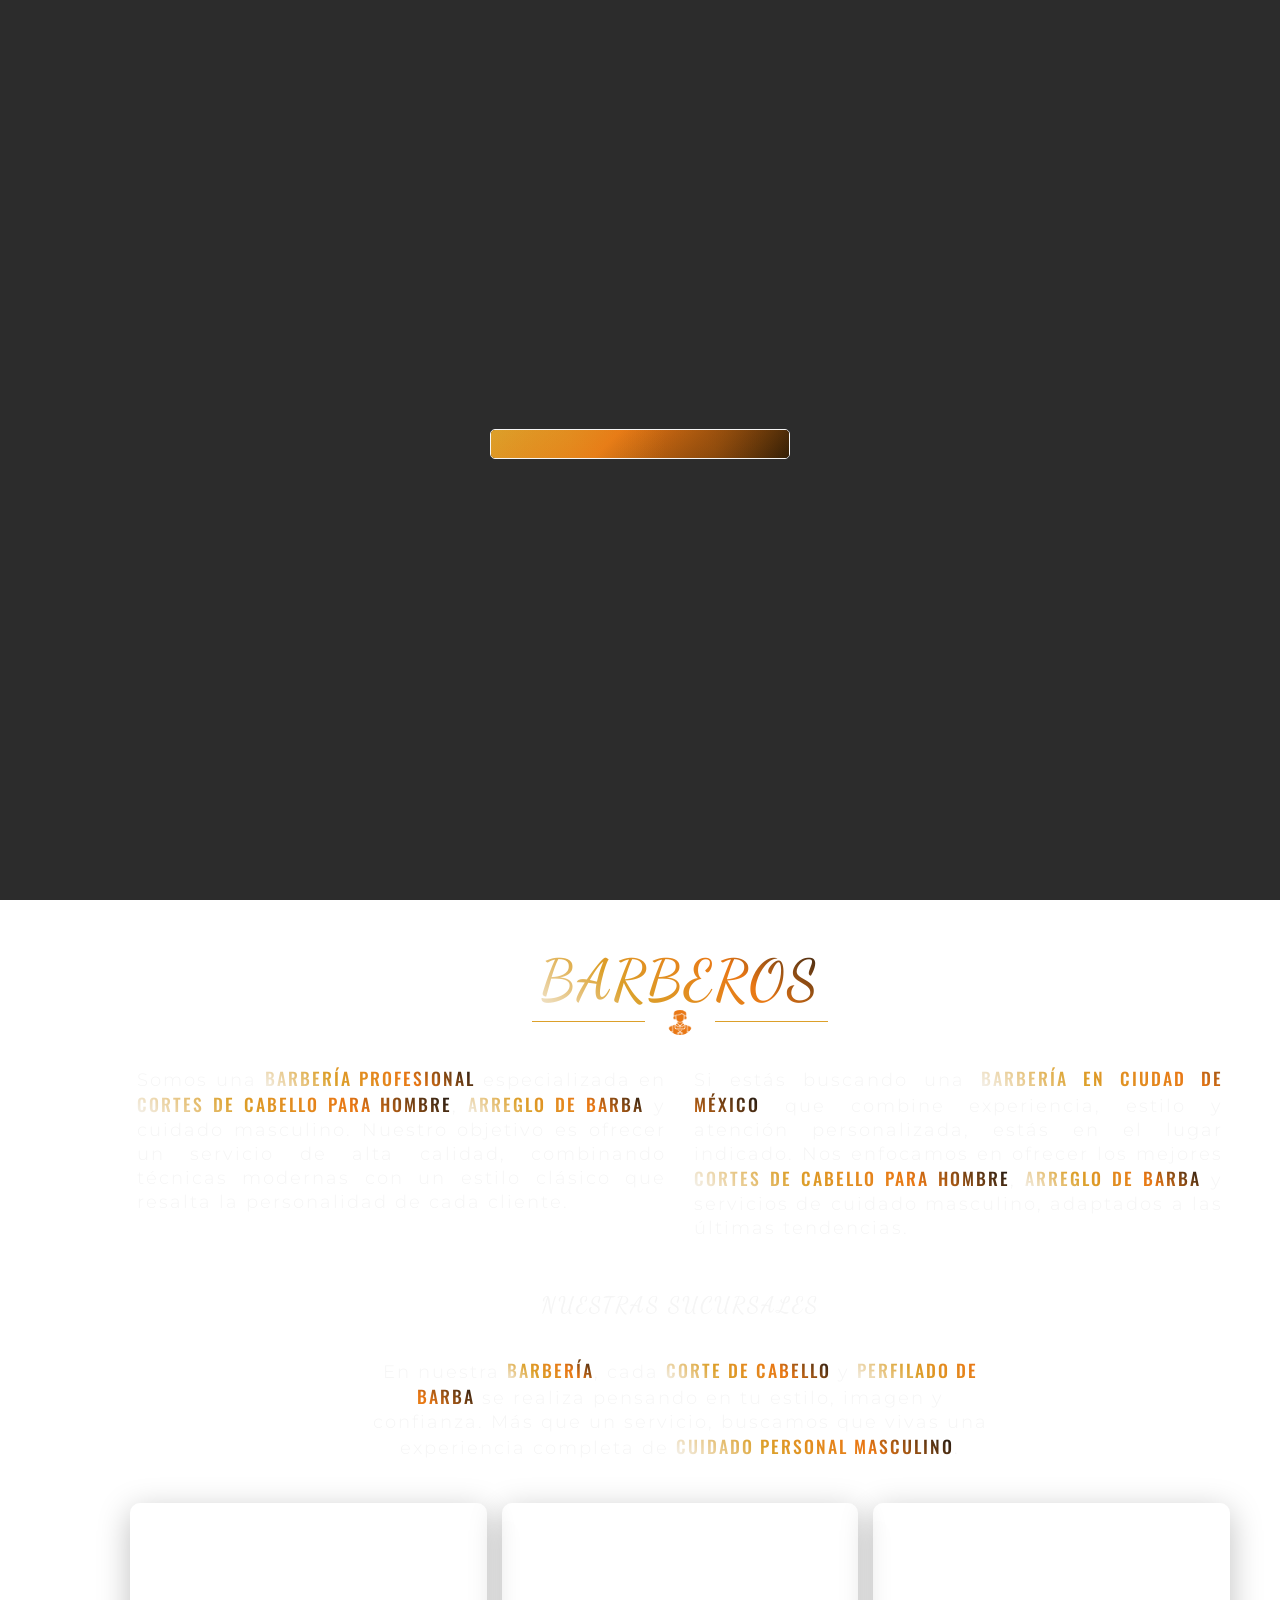
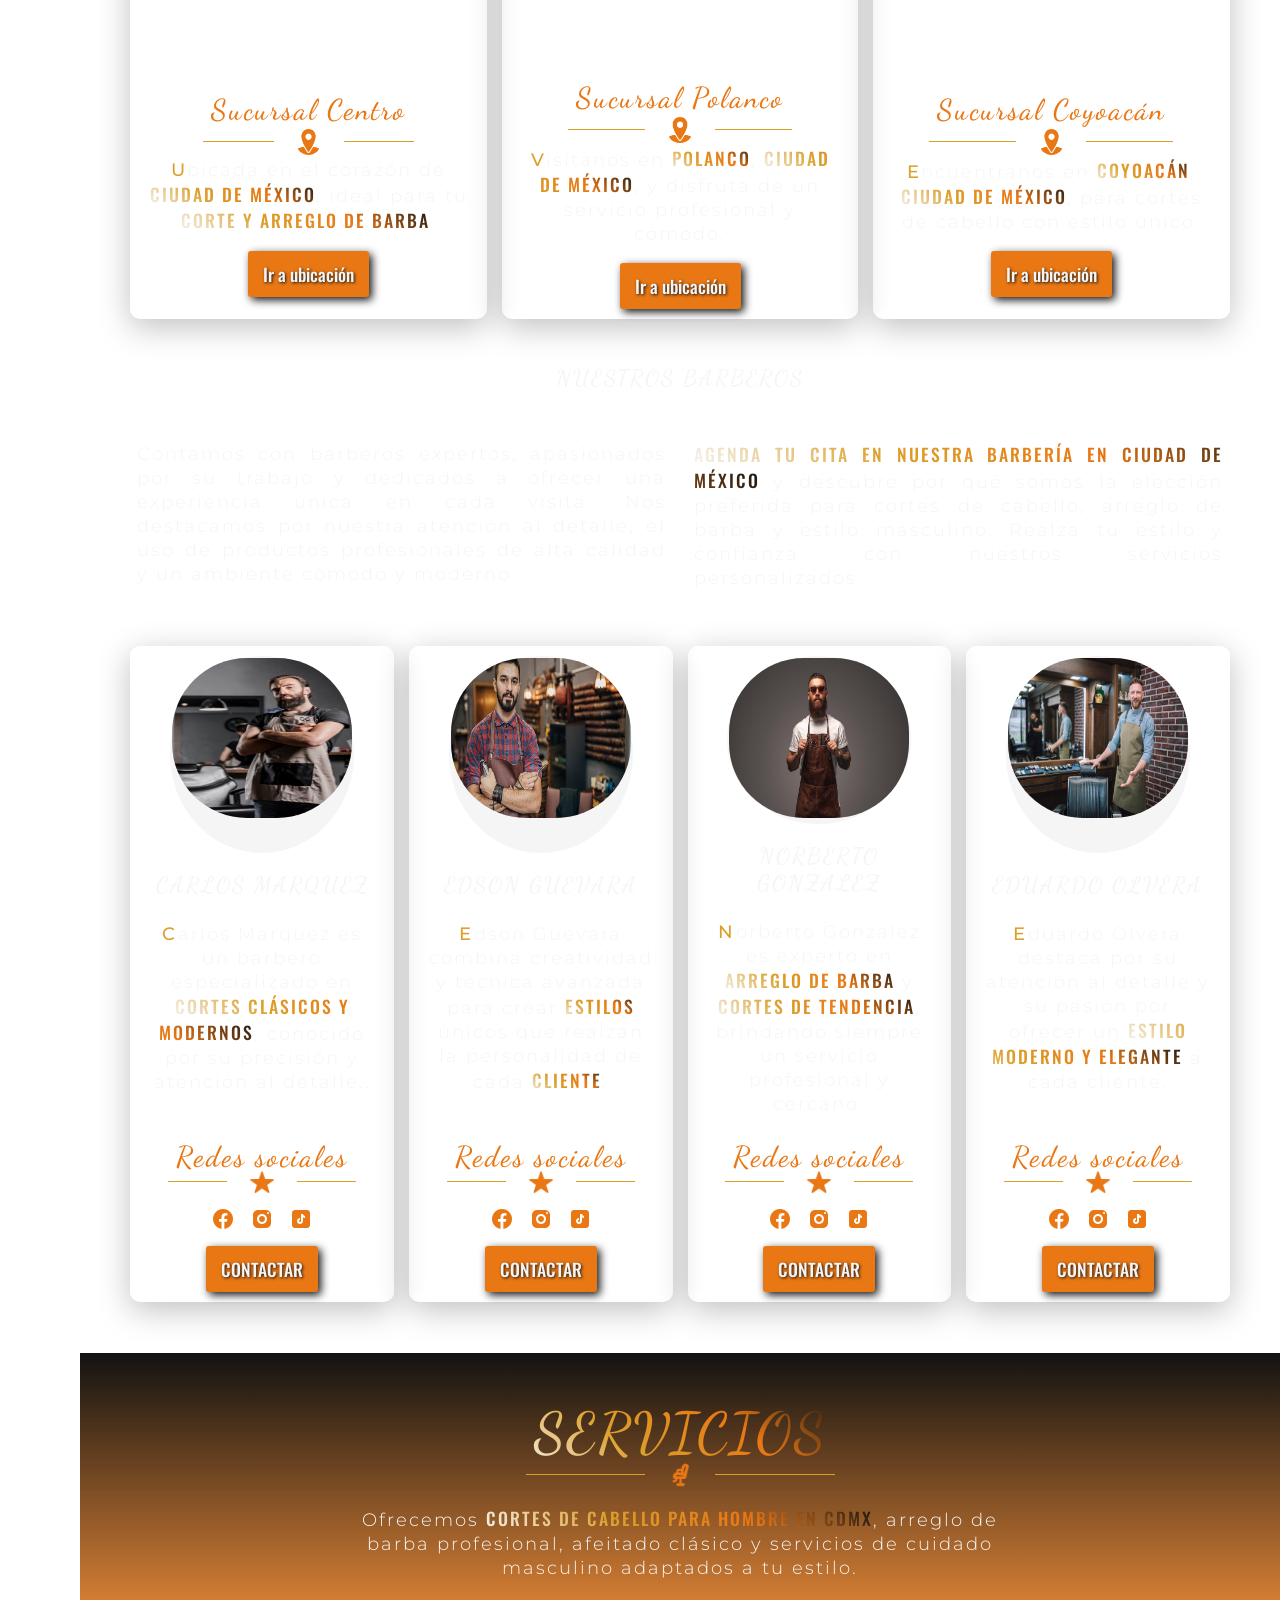
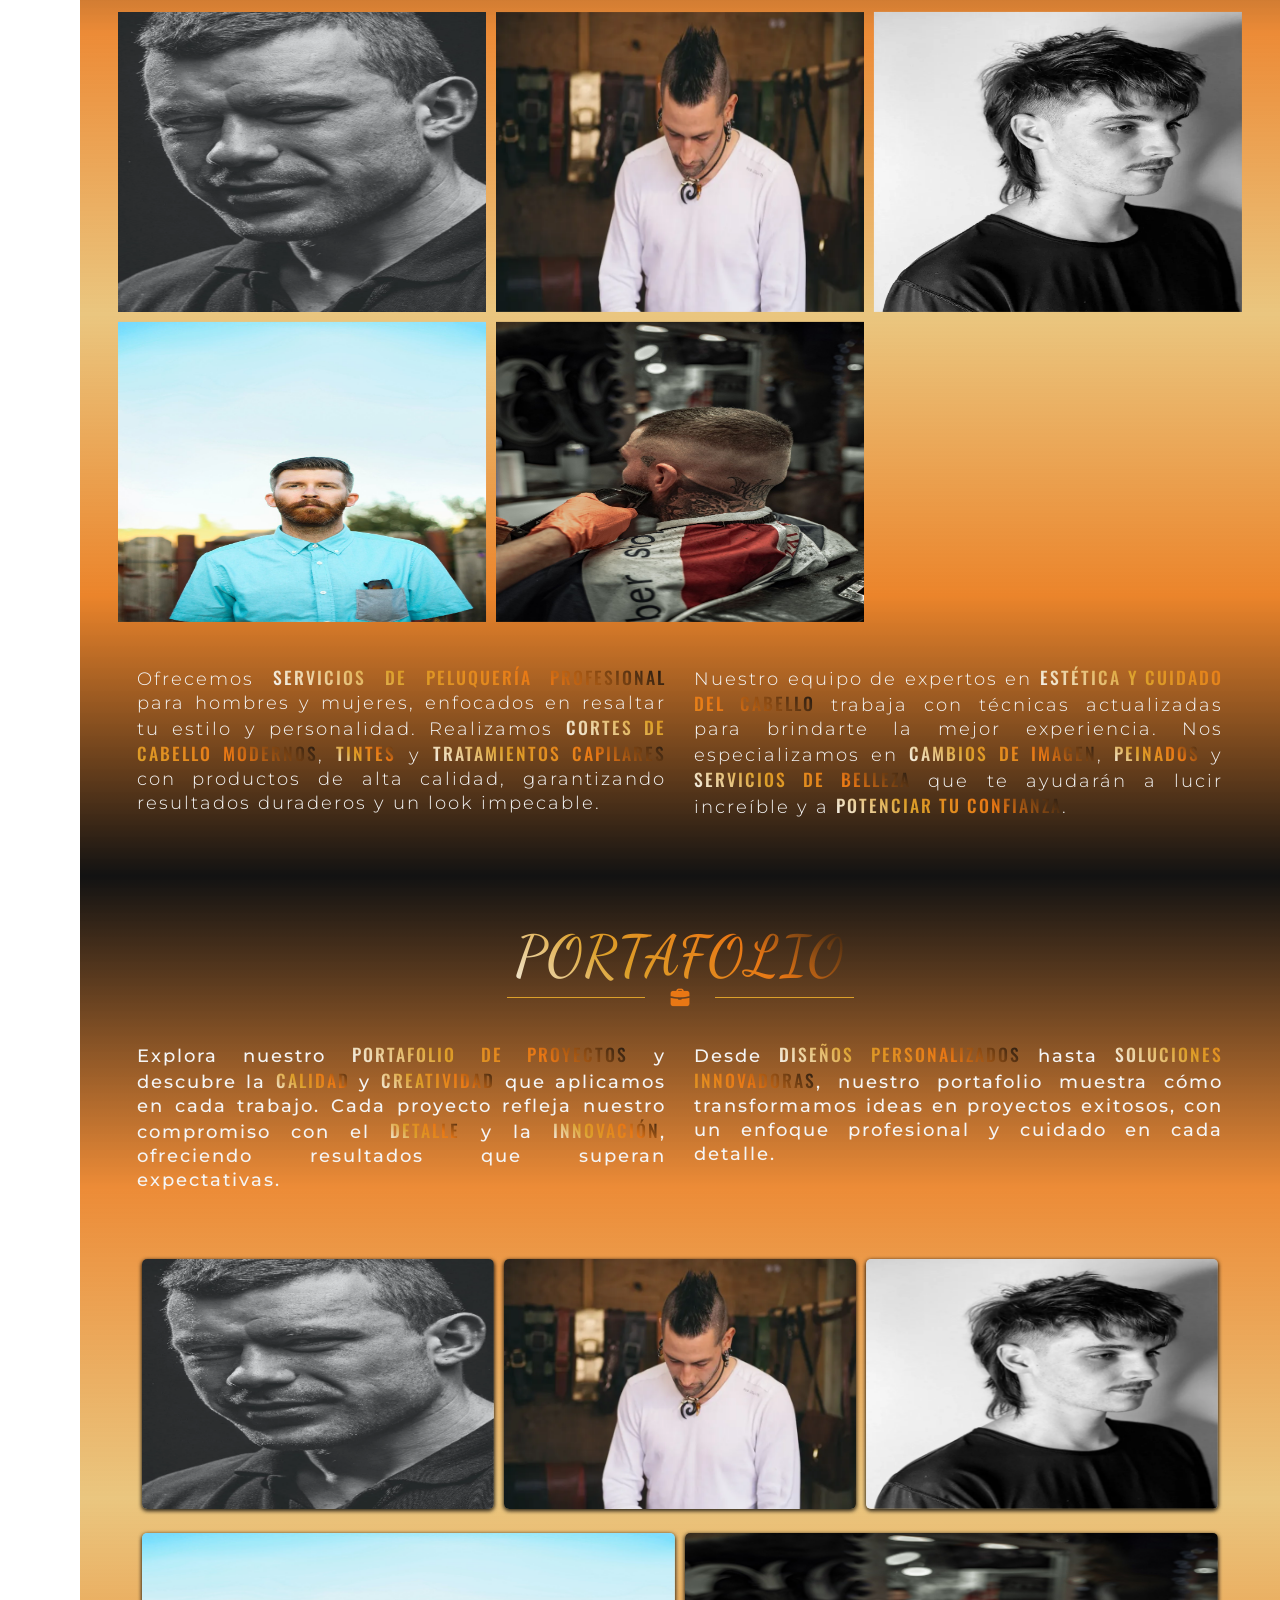
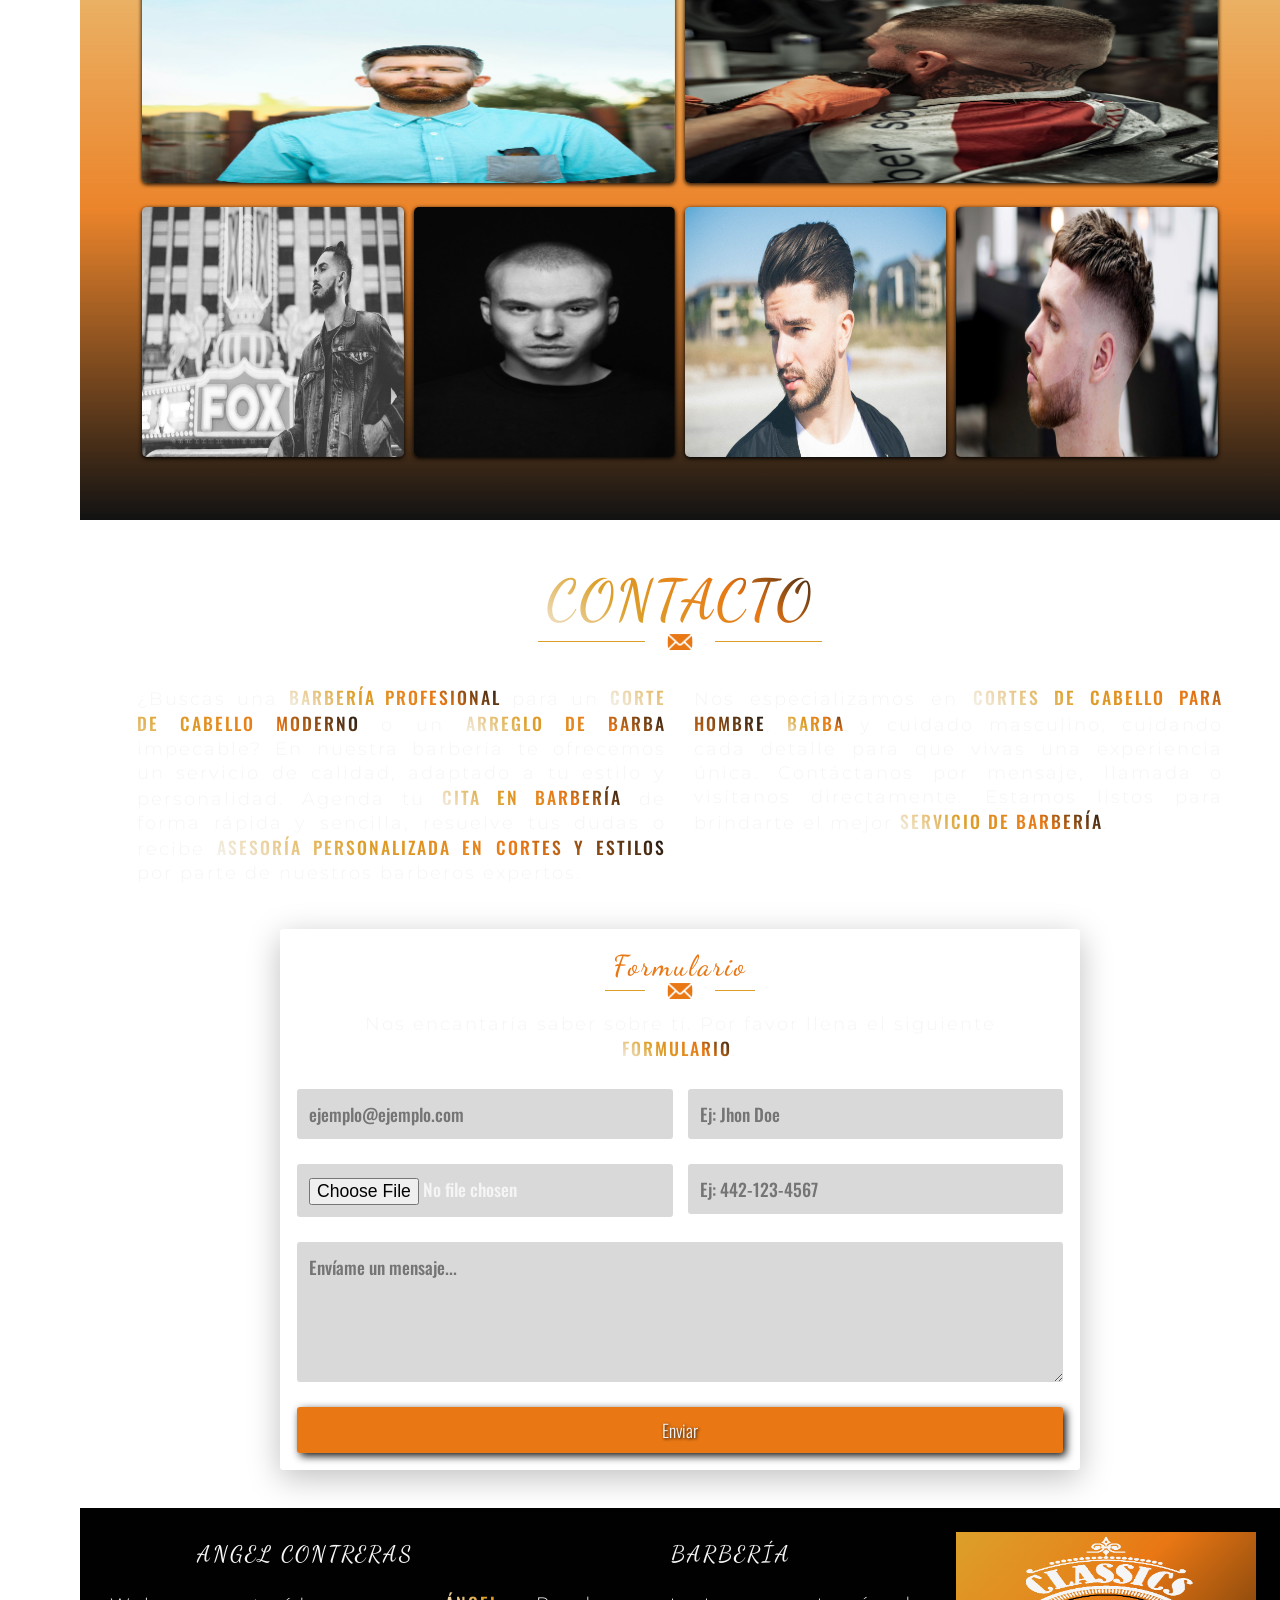
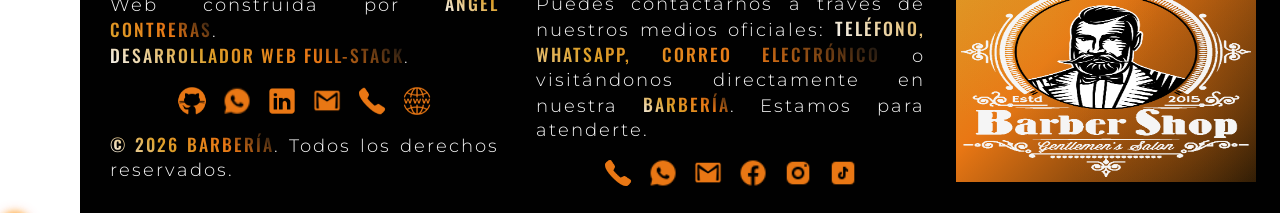
<file: index.html>
<!DOCTYPE html>
<html lang="es">

<head>
    <meta charset="UTF-8">
    <meta name="viewport" content="width=device-width, initial-scale=1.0">
    <meta name="description"
        content="Barbería en Ciudad de México especializada en cortes de cabello para hombre, arreglo de barba y estilo masculino. Agenda tu cita hoy.">

    <!-- Título de la página -->
    <title>Barbería en Ciudad de México | Cortes de cabello y arreglo de barba</title>

    <!-- LOGOTIPO WEB-->
    <link rel="shortcut icon" href="./img/iconos/logotipo/logotipo-negro.png" type="image/png">

    <!-- ESTILOS -->
    <!-- LIBRERÍAS -->
    <link rel="stylesheet" href="./librerias/cursores/cursores.css">
    <!-- Cards -->
    <link rel="stylesheet" href="./librerias/cards/cards.css">
    <!-- Cursores -->
    <link rel="stylesheet" href="./librerias/cursores/cursores.css">
    <!-- Nav -->
    <link rel="stylesheet" href="./librerias/nav/navs.css">
    <!-- Flex Grid Position Display -->
    <link rel="stylesheet" href="./librerias/flex-grid-position-display/display.css">
    <link rel="stylesheet" href="./librerias/flex-grid-position-display/flex-box.css">
    <link rel="stylesheet" href=".//librerias/flex-grid-position-display/grid.css">
    <link rel="stylesheet" href=".//librerias/flex-grid-position-display/position.css">

    <!-- Generales -->
    <link rel="stylesheet" href="./style/generales/animaciones.css">
    <link rel="stylesheet" href="./style/generales/fonts.css">
    <link rel="stylesheet" href="./style/generales/reciclados.css">
    <link rel="stylesheet" href="./style/generales/responsive.css">
    <link rel="stylesheet" href="./style/generales/universal.css">

    <!-- Secciones -->
    <link rel="stylesheet" href="./style/secciones/0-load.css">
    <link rel="stylesheet" href="./style/secciones/01-inicio.css">
    <link rel="stylesheet" href="./style/secciones/02-sobre-nosotros.css">
    <link rel="stylesheet" href="./style/secciones/03-servicios.css">
    <link rel="stylesheet" href="./style/secciones/04-portafolio.css">
    <link rel="stylesheet" href="./style/secciones/05-contacto.css">
</head>

<body>
    <!------------------------------------------------------------------------------------------------------------------------------------>
    <!-- LOAD -->
    <section id="load"
        class="position-fixed display-flex align-items-center justify-content-center flex-direction-column">
        <p class="display-flex align-items-center justify-content-center">
            <span class="letra-load display-inline-block">C</span>
            <span class="letra-load display-inline-block">a</span>
            <span class="letra-load display-inline-block">r</span>
            <span class="letra-load display-inline-block">c</span>
            <span class="letra-load display-inline-block">a</span>
            <span class="letra-load display-inline-block">r</span>
            <span class="letra-load display-inline-block">g</span>
            <span class="letra-load display-inline-block">a</span>
            <span class="letra-load display-inline-block">n</span>
            <span class="letra-load display-inline-block">d</span>
            <span class="letra-load display-inline-block">o</span>
        </p>

        <span class="carga display-inline-block"></span>

        <div>
            <span class="letra-load display-inline-block">.</span>
            <span class="letra-load display-inline-block">.</span>
            <span class="letra-load display-inline-block">.</span>
            <span class="letra-load display-inline-block">.</span>
            <span class="letra-load display-inline-block">.</span>
            <span class="letra-load display-inline-block">.</span>
            <span class="letra-load display-inline-block">.</span>
            <span class="letra-load display-inline-block">.</span>
            <span class="letra-load display-inline-block">.</span>
            <span class="letra-load display-inline-block">.</span>
            <span class="letra-load display-inline-block">.</span>
        </div>
    </section>
    <!-- LOAD -->
    <!------------------------------------------------------------------------------------------------------------------------------------>

    <!------------------------------------------------------------------------------------------------------------------------------------>
    <!-- SECCIÓN HEADER (CABECERA) -->
    <header id="inicio" class="contenedor-secciones-nav-logotipo-1 contenedor-de-secciones display-flex">
        <!-- Botón del menú desplegable -->
        <button id="boton-menu-desplegable-nav-logotipo-1"
            class="boton-2 position-fixed display-none align-items-center justify-content-center">
            &#9776;
        </button>
        <!-- Botón del menú desplegable -->

        <!-- Navegación de secciones -->
        <nav class="nav-izquierdo-logotipo-1">
            <!-- Logotipo -->
            <div class="logotipo logotipo-nav-logotipo-1  imagen-burbuja">
                <img src="./img/iconos/logotipo/logotipo-blanco.png" alt="Logotipo">
            </div>
            <!-- Logotipo -->

            <!-- Lista de navegación-->
            <ul class="ul-navegador-de-secciones-logotipo-1">
                <li class="lista-links-nav-logotipo-1 seccion-actual">
                    <a class="link-nav-logotipo-1 position-relative" title="Sección principal" href="#inicio">
                        INICIO
                    </a>
                </li>

                <li class="lista-links-nav-logotipo-1">
                    <a class="link-nav-logotipo-1 position-relative" title="Descripción de nosotros"
                        href="#sobre-nosotros">
                        SOBRE NOSOTROS
                    </a>
                </li>

                <li class="lista-links-nav-logotipo-1">
                    <a class="link-nav-logotipo-1 position-relative" title="Servicios que ofrecemos (catálogo)"
                        href="#servicios">
                        SERVICIOS
                    </a>
                </li>

                <li class="lista-links-nav-logotipo-1">
                    <a class="link-nav-logotipo-1 position-relative" title="Nuestro trabajo" href="#portafolio">
                        PORTAFOLIO
                    </a>
                </li>

                <li class="lista-links-nav-logotipo-1">
                    <a rel="noopener noreferrer" class="link-nav-logotipo-1 tienda"
                        title="Grandes ofertas de productos para ustedes" target="_blank">
                        TIENDA
                    </a>
                </li>

                <li class="lista-links-nav-logotipo-1">
                    <a class="link-nav-logotipo-1 position-relative" title="Contáctanos" href="#contacto">
                        CONTACTO
                    </a>
                </li>
            </ul>
            <!-- Lista de navegación-->

            <!-- Lista de redes sociales -->
            <ul class="ul-navegador-de-redes-sociales-nav-logotipo-1">
                <li class="li-navegador-de-redes-sociales-nav-logotipo-1">
                    <a rel="noopener noreferrer" target="_blank" class="red-social" title="Visítanos en Facebook">
                        <img src="./img/iconos/redes-sociales/facebook.png" alt="Facebook">
                    </a>
                </li>
                <li class="li-navegador-de-redes-sociales-nav-logotipo-1">
                    <a rel="noopener noreferrer" target="_blank" class="red-social" title="Visítanos en Instagram">
                        <img src="./img/iconos/redes-sociales/instagram.png" alt="Instagram">
                    </a>
                </li>
                <li class="li-navegador-de-redes-sociales-nav-logotipo-1">
                    <a rel="noopener noreferrer" target="_blank" class="red-social" title="Visítanos en TikTok">
                        <img src="./img/iconos/redes-sociales/tiktok.png" alt="TikTok">
                    </a>
                </li>
            </ul>
            <!-- Lista de redes sociales -->
        </nav>
        <!-- Navegación de secciones -->

        <!-- Sección de la cabecera de la web (inicio) -->
        <section class="seccion-contenedora-principal display-grid grid-columns-minmax-250px-1fr position-relative">
            <!-- Título, logotipo y botones de WhatsApp -->
            <article class="flex-1 display-flex flex-direction-column align-items-center">
                <!-- Logotipo y título -->
                <div class="" class="flex-1 ">
                    <img src="./img/iconos/logotipo/logotipo-blanco.png" alt="Logotipo">
                </div>

                <h1 class="flex-1 display-flex align-items-center justify-content-center">
                    Barbería en CDMX – Cortes de cabello y arreglo de barba profesional
                </h1>
                <!-- Logotipo y título -->

                <!-- Promociones -->
                <h3 class="flex-1 display-flex align-items-center justify-content-center">
                    PROMOCIONES
                    <span></span>
                </h3>

                <ul id="contenedor-promociones"
                    class="flex-1 display-flex justify-content-space-evenly align-items-center">
                    <!-- Contenido de las promociones -->
                </ul>

                <div class="flex-1 contenedor-button-header display-flex align-items-center justify-content-center">
                    <button class="boton-1 position-relative">
                        Reservar cita
                    </button>
                </div>
                <!-- Promociones -->
            </article>
            <!-- Título, logotipo y botones de WhatsApp -->

            <!-- Fotografía del dueño de la barbería -->
            <div class="position-relative imgen-burbuja">
                <img class="imagen-burbuja" src="./img/secciones/inicio/barbero.png" alt="Fotografía del barbero">
            </div>
            <!-- Fotografía del dueño de la barbería -->
        </section>
        <!-- Sección de la cabecera de la web (inicio) -->
    </header>
    <!-- SECCIÓN HEADER (CABECERA) -->
    <!------------------------------------------------------------------------------------------------------------------------------------>

    <!------------------------------------------------------------------------------------------------------------------------------------>
    <!-- SECCIÓN SOBRE NUESTRA DESCRIPCIÓN (Sobre nosotros) -->
    <section id="sobre-nosotros" class="contenedor-secciones-nav-logotipo-1 contenedor-de-secciones">

        <section class="seccion-contenedora-principal display-flex flex-direction-column align-items-center">
            <!-- Encabezado principal de la sección -->
            <h2>
                BARBEROS
                <span></span>
            </h2>
            <div class="contenedor-texto-seccion-principal">
                <p>
                    Somos una <strong>barbería profesional</strong> especializada en <strong>cortes de cabello para
                        hombre</strong>,
                    <strong>arreglo de barba</strong> y cuidado masculino. Nuestro objetivo es ofrecer un servicio de
                    alta
                    calidad,
                    combinando técnicas modernas con un estilo clásico que resalta la personalidad de cada cliente.
                </p>
                <p>
                    Si estás buscando una <strong>barbería en Ciudad de México</strong> que combine experiencia, estilo
                    y
                    atención
                    personalizada, estás en el lugar indicado. Nos enfocamos en ofrecer los mejores <strong>cortes de
                        cabello para hombre</strong>,
                    <strong>arreglo de barba</strong> y servicios de cuidado masculino, adaptados a las últimas
                    tendencias.
                </p>
            </div>
            <!-- Encabezado principal de la sección -->

            <!-- Locales -->
            <h4>
                NUESTRAS SUCURSALES
            </h4>

            <p>
                En nuestra <strong>barbería</strong>, cada <strong>corte de cabello</strong> y <strong>perfilado de
                    barba</strong>
                se realiza pensando en tu estilo, imagen y confianza. Más que un servicio, buscamos que vivas una
                experiencia
                completa de <strong>cuidado personal masculino</strong>.
            </p>

            <article id="cards-sucursales" class="display-grid grid-columns-minmax-250px-1fr">
                <!-- locales cards -->
                <!-- locales cards -->
            </article>
            <!-- Locales -->

            <!-- Cards de los barberos -->
            <h4>
                NUESTROS BARBEROS
            </h4>

            <div class="contenedor-texto-seccion-principal">
                <p>
                    Contamos con barberos expertos, apasionados por su trabajo y dedicados a ofrecer una experiencia
                    única en cada visita. Nos destacamos por nuestra atención al detalle, el uso de productos
                    profesionales de alta calidad y un ambiente cómodo y moderno.
                </p>

                <p>
                    <strong>Agenda tu cita en nuestra barbería en Ciudad de México</strong> y descubre por qué somos la
                    elección preferida para cortes de cabello, arreglo de barba y estilo masculino. Realza tu estilo y
                    confianza con nuestros servicios personalizados.
                </p>
            </div>

            <article id="cards-barberos" class="display-grid grid-columns-minmax-250px-1fr">
            </article>
            <!-- Cards de los barberos -->
        </section>
    </section>
    <!-- SECCIÓN SOBRE NUESTRA DESCRIPCIÓN (Sobre nosotros) -->
    <!------------------------------------------------------------------------------------------------------------------------------------>

    <!------------------------------------------------------------------------------------------------------------------------------------>
    <!-- SECCIÓN PRINCIPAL MAIN SOBRE SERVICIOS OFRECIDOS -->
    <main id="servicios" class="contenedor-secciones-nav-logotipo-1 contenedor-de-secciones">
        <section class="seccion-contenedora-principal display-flex flex-direction-column align-items-center">
            <!-- Encabezado principal de la sección -->
            <h2>
                SERVICIOS
                <span></span>
            </h2>
            <p>
                Ofrecemos <strong>cortes de cabello para hombre en CDMX</strong>,
                arreglo de barba profesional, afeitado clásico y
                servicios de cuidado masculino adaptados a tu estilo.
            </p>
            <!-- Encabezado principal de la sección -->

            <!-- Imágenes de los servicios -->
            <article id="cont-card-1" class="display-grid grid-columns-minmax-250px-1fr">
            </article>
            <!-- Imágenes de los servicios -->

            <div class="contenedor-texto-seccion-principal">
                <p>
                    Ofrecemos <strong>servicios de peluquería profesional</strong> para hombres y mujeres, enfocados en
                    resaltar tu estilo y personalidad. Realizamos <strong>cortes de cabello modernos</strong>,
                    <strong>tintes</strong> y <strong>tratamientos capilares</strong> con productos de alta calidad,
                    garantizando resultados duraderos y un look impecable.
                </p>
                <p>
                    Nuestro equipo de expertos en <strong>estética y cuidado del cabello</strong> trabaja con técnicas
                    actualizadas para brindarte la mejor experiencia. Nos especializamos en <strong>cambios de
                        imagen</strong>, <strong>peinados</strong> y <strong>servicios de belleza</strong> que te
                    ayudarán a lucir increíble y a <strong>potenciar tu confianza</strong>.
                </p>
            </div>
    </main>
    <!-- SECCIÓN PRINCIPAL MAIN SOBRE SERVICIOS OFRECIDOS -->
    <!------------------------------------------------------------------------------------------------------------------------------------>

    <!------------------------------------------------------------------------------------------------------------------------------------>
    <!-- SECCIÓN DEL PORTAFOLIO WEB DE LA BARBERÍA (PROYECTOS) -->
    <section id="portafolio" class="contenedor-secciones-nav-logotipo-1 contenedor-de-secciones">
        <section class="seccion-contenedora-principal display-flex flex-direction-column align-items-center">
            <!-- Encabezado principal de la sección -->
            <h2>
                PORTAFOLIO
                <span></span>
            </h2>

            <div class="contenedor-texto-seccion-principal">
                <p>
                    Explora nuestro <strong>portafolio de proyectos</strong> y descubre la <strong>calidad</strong> y
                    <strong>creatividad</strong> que aplicamos en cada trabajo. Cada proyecto refleja nuestro compromiso
                    con
                    el <strong>detalle</strong> y la <strong>innovación</strong>, ofreciendo resultados que superan
                    expectativas.
                </p>
                <p>
                    Desde <strong>diseños personalizados</strong> hasta <strong>soluciones innovadoras</strong>, nuestro
                    portafolio muestra cómo transformamos ideas en proyectos exitosos, con un enfoque profesional y
                    cuidado
                    en cada detalle.
                </p>
            </div>
            <!-- Encabezado principal de la sección -->

            <!-- Imágenes del portafolio -->
            <article class="articulo-de-proyectos position-relative">
            </article>
            <!-- Imágenes de los servicios -->
        </section>

        <!-- Visualización del proyecto -->
        <article id="visualizacion-del-proyecto"
            class="vidrio position-fixed display-flex align-items-center justify-content-center flex-direction-column">
            <h3>
            </h3>

            <div class="display-flex justify-content-center align-items-center">
                <video src="" controls type="video/mp4"></video>
            </div>

            <button class="position-absolute display-flex justify-content-center align-items-center">
                X
            </button>
        </article>
        <!-- Visualización del proyecto -->
    </section>
    <!-- SECCIÓN DEL PORTAFOLIO WEB DE LA BARBERÍA (PROYECTOS) -->
    <!------------------------------------------------------------------------------------------------------------------------------------>

    <!------------------------------------------------------------------------------------------------------------------------------------>
    <!-- SECCIÓN DE CONTACTOS -->
    <footer id="contacto" class="contenedor-secciones-nav-logotipo-1 contenedor-de-secciones">
        <section class="seccion-contenedora-principal display-flex flex-direction-column align-items-center">
            <!-- Encabezado principal de la sección -->
            <h2>
                CONTACTO
                <span></span>
            </h2>
            <div class="contenedor-texto-seccion-principal">
                <p>
                    ¿Buscas una <strong>barbería profesional</strong> para un <strong>corte de cabello moderno</strong>
                    o un
                    <strong>arreglo de barba</strong> impecable? En nuestra barbería te ofrecemos un servicio de
                    calidad,
                    adaptado a tu estilo y personalidad.
                    Agenda tu <strong>cita en barbería</strong> de forma rápida y sencilla, resuelve tus dudas o recibe
                    <strong>asesoría personalizada en cortes y estilos</strong> por parte de nuestros barberos expertos.
                </p>
                <p>
                    Nos especializamos en <strong>cortes de cabello para hombre</strong>, <strong>barba</strong> y
                    cuidado
                    masculino, cuidando cada detalle para que vivas una experiencia única.
                    Contáctanos por mensaje, llamada o visítanos directamente. Estamos listos para brindarte el mejor
                    <strong>servicio de barbería</strong>.
                </p>
            </div>
            <!-- Encabezado principal de la sección -->

            <!-- Formulario -->
            <form class="vidrio display-flex flex-direction-column align-items-center" name="contacto" method="POST"
                netlify>
                <h3>
                    Formulario
                    <span></span>
                </h3>

                <p>
                    Nos encantaría saber sobre tí. Por favor llena el siguiente <b>Formulario</b>.
                </p>

                <div class="contenedor-input-texto display-flex flex-wrap-wrap">
                    <label data-text="¡Correo!" class="position-relative display-inline-block flex-1" for="email">
                        <input required placeholder="ejemplo@ejemplo.com" type="email" name="email" id="email">
                    </label>

                    <label data-text="¡Nombre Completo!" class="position-relative display-inline-block flex-1"
                        for="nombre">
                        <input minlength="5" required placeholder="Ej: Jhon Doe" type="text" name="nombre" id="nombre">
                    </label>
                </div>

                <div class="display-flex flex-wrap-wrap">
                    <label data-text="¡Envía un archivo!" class="position-relative display-inline-block flex-1"
                        for="archivo">
                        <input accept=".pdf, .jpg, .jpeg, .png" type="file" name="archivo" id="archivo">
                    </label>

                    <label data-text="Número celular:" class="position-relative display-inline-block flex-1" for="">
                        <input pattern="[0-9\s\-]{10,15}" placeholder="Ej: 442-123-4567" type="tel" name="" id="">
                    </label>
                </div>

                <label data-text="¡Envía un mensaje!" for="mensaje" class="contenedor-text-area position-relative">
                    <textarea minlength="10" required placeholder="Envíame un mensaje..." name="mensaje"
                        id="mensaje"></textarea>
                </label>

                <div>
                    <input class="position-relative boton-1" type="submit" value="Enviar">
                </div>
            </form>
            <!-- Formulario -->
        </section>

        <!-- Datos de contacto -->
        <article class="datos-de-contacto display-flex flex-wrap-wrap justify-content-center">
            <!-- Contacto del creador -->
            <div class="display-flex align-items-center flex-direction-column justify-content-center">
                <h4>
                    ANGEL CONTRERAS
                </h4>
                <p>
                    Web construída por <strong>Ángel Contreras</strong>.<br>
                    <strong>Desarrollador Web Full-Stack</strong>.
                </p>
                <ul class="lista-contacto flex-0 display-flex justify-content-center align-items-center">
                    <li class="contacto">
                        <a rel="noopener noreferrer" target="_blank" title="Visítame en GitHub" class="red-social"
                            href="https://github.com/Angel21-lgtm">
                            <img src="./img/iconos/redes-sociales/github.png" alt="GitHub">
                        </a>
                    </li>

                    <li class="contacto">
                        <a rel="noopener noreferrer" target="_blank" title="Envíame un mensaje por WhatsApp"
                            class="red-social" href="https://wa.me/5215544017796">
                            <img src="./img/iconos/redes-sociales/whatsapp.png" alt="WhatsApp">
                        </a>
                    </li>

                    <li class="contacto">
                        <a rel="noopener noreferrer" target="_blank" title="Visítame en LinkedIn" class="red-social"
                            href="https://www.linkedin.com/in/miguel-%C3%A1ngel-contreras-osorio-1060a6225">
                            <img src="./img/iconos/redes-sociales/linkedin.png" alt="LinkedIn">
                        </a>
                    </li>

                    <li class="contacto">
                        <a rel="noopener noreferrer" target="_blank" title="Envíame un correo" class="red-social"
                            href="mailto:mc603452@gmail.com">
                            <img src="./img/iconos/redes-sociales/gmail.png" alt="Gmail">
                        </a>
                    </li>

                    <li class="contacto">
                        <a rel="noopener noreferrer" target="_blank" title="Llamar a mi teléfono de contacto"
                            class="red-social" href="tel:5544017796">
                            <img src="./img/iconos/redes-sociales/telefono.png" alt="Teléfono">
                        </a>
                    </li>

                    <li class="contacto">
                        <a rel="noopener noreferrer" target="_blank" title="Vísitame en mi sitio web"
                            class="red-social">
                            <img src="./img/iconos/redes-sociales/web.png" alt="Sitio web">
                        </a>
                    </li>
                </ul>

                <p>
                    <b>© 2026 Barbería</b>. Todos los derechos reservados.
                </p>
            </div>
            <!-- Contacto del creador -->

            <!-- Contacto del negocio -->
            <div class="display-flex align-items-center flex-direction-column justify-content-center">
                <h4>
                    BARBERÍA
                </h4>

                <p>
                    Puedes contactarnos a través de nuestros medios oficiales: <b>teléfono, WhatsApp, correo
                        electrónico</b> o
                    visitándonos directamente en nuestra <strong>barbería</strong>. Estamos para atenderte.
                </p>

                <ul class="lista-contacto flex-0 display-flex justify-content-center align-items-center">
                    <li class="contacto">
                        <a class="red-social" target="_blank" rel="noopener noreferrer"
                            title="Llamar a nuestro teléfono de contacto">
                            <img src="./img/iconos/redes-sociales/telefono.png" alt="Teléfono">
                        </a>
                    </li>

                    <li class="contacto">
                        <a rel="noopener noreferrer" target="_blank" title="Envíanos un mensaje por WhatsApp"
                            class="red-social">
                            <img src="./img/iconos/redes-sociales/whatsapp.png" alt="WhatsApp">
                        </a>
                    </li>

                    <li class="contacto">
                        <a rel="noopener noreferrer" target="_blank" title="Envíanos un correo" class="red-social">
                            <img src="./img/iconos/redes-sociales/gmail.png" alt="Gmail">
                        </a>
                    </li>

                    <li class="contacto">
                        <a rel="noopener noreferrer" target="_blank" title="Vísitanos en Facebook" class="red-social">
                            <img src="./img/iconos/redes-sociales/facebook.png" alt="Facebook">
                        </a>
                    </li>

                    <li class="contacto">
                        <a rel="noopener noreferrer" target="_blank" title="Vísitanos en Instagram" class="red-social">
                            <img src="./img/iconos/redes-sociales/instagram.png" alt="Instagram">
                        </a>
                    </li>

                    <li class="contacto">
                        <a rel="noopener noreferrer" target="_blank" title="Vísitanos en TikTok" class="red-social">
                            <img src="./img/iconos/redes-sociales/tiktok.png" alt="TikTok">
                        </a>
                    </li>
                </ul>
            </div>
            <!-- Contacto del negocio -->

            <div class="logotipo-final logotipo imagen-burbuja  display-flex align-items-center">
                <img src="./img/iconos/logotipo/logotipo-blanco.png" alt="Logotipo">
            </div>
        </article>
        <!-- Datos de contacto -->
    </footer>
    <!-- SECCIÓN DE CONTACTOS -->
    <!------------------------------------------------------------------------------------------------------------------------------------>

    <!------------------------------------------------------------------------------------------------------------------------------------>
    <!-- SCRIPT MODULE DE JAVASCRIPT -->
    <script type="module" src="./script/main.js"></script>
    <!-- SCRIPT MODULE DE JAVASCRIPT -->
    <!------------------------------------------------------------------------------------------------------------------------------------>
</body>

</html>
</file>
<file: librerias/cursores/cursores.css>
/* LIBRERÍA PARA LAS ANIMACIONES DEL CURSOR */

/* LUZ NEÓN  */
/* Luz grande */
.luz-neon {
    width: 30px;
    height: 30px;
    border-radius: 15px;
    position: fixed;
    background: radial-gradient(circle, #ffd36b 0%, #ff9a1f 40%, #ff6a00 70%);
    box-shadow: 0 0 6px rgba(255, 170, 50, 0.7), 0 0 10px rgba(255, 140, 0, 0.5), 0 0 14px rgba(255, 120, 0, 0.3);
    filter: blur(0.3px);
    mix-blend-mode: screen;
    z-index: 10000;
    transition: transform 0.05s linear, left 0.6s linear, top 0.6s linear;
}

/* Luz pequeña */
.luz-neon-span {
    position: absolute;
    top: calc(50% - 2px);
    left: calc(50% - 2px);
    width: 4px;
    height: 4px;
    border-radius: 50%;
    background: radial-gradient(circle, #ffffff 0%, #e6f1ff 40%, #bcdfff 80%);
    box-shadow: 0 0 4px rgba(255, 255, 255, 0.9), 0 0 8px rgba(200, 220, 255, 0.7), 0 0 14px rgba(150, 200, 255, 0.4);
    filter: blur(0.3px);
    mix-blend-mode: screen;
    transform-origin: center;
}

/* Animación al dar click */
.luz-neon-click {
    transform: scale(0.5);
}
</file>
<file: librerias/cards/cards.css>
/* LIBRERÍA PARA ESTILOS DE DISTINTAS CARDS */

/* Estilos de la "card 1" */
/* Esta clase va en el contenedor de las cards */
#cont-card-1 {
    gap: 10px;
    display: grid;
    width: 100%;
    max-width: 1200px;
    grid-template-columns: repeat(auto-fit, minmax(300px, 1fr));
}

/* Esta clase va en el contenedor de cada card */
.card-1 {
    max-height: 300px;
    gap: 10px;
    position: relative;
    border-radius: 3px;
    transition: box-shadow 0.3s ease, transform 0.3s ease;
}

.card-1:hover {
    box-shadow: 0 5px 15px rgba(0, 0, 0, 0.8);
    transform: scale(1.01);
}

/* Esta clase va en el contenedor del texto, botones y encabezado de cada card */
.info-card-1 {
    background-color: #F5F5F5;
    content: attr(data-text);
    width: 100%;
    border-radius: 15px;
    padding: 10px;
    display: flex;
    justify-content: center;
    align-items: center;
    flex-direction: column;
    position: absolute;
    bottom: 0;
    left: 0;
    gap: 10px;
    opacity: 0;
    transform: translateY(-5px);
    transition: opacity ease 0.3s, background-color ease 0.3s;
}

.info-card-1>p {
    color: #dca02a;
    font-weight: 900;
}

@keyframes opacityAnimation {
    0% {
        transform: translateY(-10px);
    }

    50% {
        transform: translateY(10px);
    }

    100% {
        transform: translateY(-20px);
    }
}

.card-1:hover .info-card-1 {
    background-color: rgba(255, 255, 255, 0.8);
    opacity: 1;
    animation: opacityAnimation 0.5s ease forwards;
}
</file>
<file: librerias/nav/navs.css>
/* LIBRERÍA DE ESTILOS PARA EL NAV */

/* NAV IZQUIERDO CON LOGOTIPO 1 */
/* Activar el nav */
/* La clase va en el nav al presionar el botón del menú desplegable */
.activar-nav-logotipo-1 {
    transform: translateX(0);
}

/* Botón del menú desplegable */
#boton-menu-desplegable-nav-logotipo-1 {
    right: 15px;
    top: 15px;
    z-index: 1000;
}

/* Contenedor nav */
/* La clase va en el contenedor nav */
.nav-izquierdo-logotipo-1 {
    z-index: 1000;
    width: 80px;
    height: 100dvh;
    padding: 10px;
    left: 0;
    top: 0;
    gap: 10px;
    background: linear-gradient(to right, #121212, #2C2C2C);
    transition: transform 0.25s ease-in;
    display: flex;
    flex-direction: column;
    position: fixed;
    transform: translateX(0);
}

/* Contenedor del logotipo */
/* La clase va en el div del logotipo dentro del nav */
.logotipo-nav-logotipo-1 {
    height: 60px;
}

/* Contenedor ul del nav */
/* La clase va en el ul del nav */
.ul-navegador-de-secciones-logotipo-1 {
    display: flex;
    flex-direction: column;
    justify-content: space-between;
    align-items: center;
    flex: 1;
}

/* Lista de secciones */
/* La clase va en el li del ul del nav */
.lista-links-nav-logotipo-1 {
    width: 100%;
    padding: 4px 2px;
    display: flex;
    justify-content: center;
    align-items: center;
    flex: 1;
    position: relative;
}

/* Links de navegación */
/* La clase va en el a dentro del li del ul del nav */
.link-nav-logotipo-1 {
    overflow: hidden;
    font-weight: 100;
    padding: 2px 0;
    font-size: 0.8rem;
    transition: color 0.25s ease;
    position: relative;
    display: inline-block;
    color: #F5F5F5;
}

.link-nav-logotipo-1:hover {
    color: #dca02a;
}

.link-nav-logotipo-1::after {
    content: "";
    width: 100%;
    height: 2px;
    background-color: #e97714;
    position: absolute;
    bottom: 0;
    left: 0;
    transform: translateX(-100%);
    transition: transform 0.25s ease, opacity 0.25s ease;
    opacity: 0;
}

.link-nav-logotipo-1:hover::after {
    transform: translateX(0);
    opacity: 1;
}

/* Estilos de la activación del nav sobre secciones */
/* La clase seccion-actual va en el li del ul del nav que corresponda a la sección actual (se pone en el primer li) */
.seccion-actual>.link-nav-logotipo-1 {
    color: #e97714;
    font-weight: 900;
    font-size: x-small;
    text-shadow: 2px 2px #121212;
}

.seccion-actual::after {
    content: "";
    position: absolute;
    width: 21px;
    height: 15px;
    right: 0;
    bottom: 0;
    border-right: 2px solid #dca02a;
    border-bottom: 2px solid #dca02a;
}

.seccion-actual::before {
    content: "";
    position: absolute;
    width: 15px;
    height: 15px;
    left: 0;
    top: 0;
    border-top: 2px solid #dca02a;
    border-left: 2px solid #dca02a;
}

/* Estilos del nav de las redes sociales */
.ul-navegador-de-redes-sociales-nav-logotipo-1 {
    gap: 10px;
    display: flex;
    flex-direction: column;
    justify-content: space-evenly;
    align-items: center;
    flex: 0;
}

.li-navegador-de-redes-sociales-nav-logotipo-1 {
    width: clamp(24px, 3vw, 30px);
    height: clamp(24px, 3vw, 30px);
    flex: 1;
}

/* Contenedor de secciones */
/* La clase va en el contenedor de secciones principales (main, section, article, header, footer, etc.) */
.contenedor-secciones-nav-logotipo-1 {
    width: calc(100% - 80px);
    min-height: 100vh;
    margin-left: 80px;
}

/* Responsivo del nav izquierdo con logotipo 1 */
/* 4. Tablets verticales / móviles grandes */
@media screen and (max-width: 768px) {
    /* Tablets verticales y teléfonos grandes */

    /* Botón del menú desplegable */
    #boton-menu-desplegable-nav-logotipo-1 {
        display: flex;
    }

    /* Contenedor nav */
    .nav-izquierdo-logotipo-1 {
        transform: translateX(-100%);
    }

    .nav-izquierdo-logotipo-1.activar-nav-logotipo-1 {
        transform: translateX(0);
    }

    /* Contenedor de secciones */
    .contenedor-secciones-nav-logotipo-1 {
        width: 100%;
        margin-left: 0;
    }
}
</file>
<file: librerias/flex-grid-position-display/display.css>
/* LIBRERÍA DE DISPLAY */

/* display flex box */
.display-flex {
    display: flex;
}

/* display grid */
.display-grid {
    display: grid;
}

/* display-block */
.display-block {
    display: block;
}

/* display inline */
.display-inline {
    display: inline;
}

/* display inine-block */
.display-inline-block {
    display: inline-block;
}

/* display none */
.display-none {
    display: none;
}
</file>
<file: librerias/flex-grid-position-display/flex-box.css>
/* LIBRERÍA DE FLEXBOX */

/* justify-content */
.justify-content-center {
    justify-content: center;
}

.justify-content-space-around {
    justify-content: space-around;
}

.justify-content-space-between {
    justify-content: space-between;
}

.justify-content-space-evenly {
    justify-content: space-evenly;
}

.justify-content-flex-start {
    justify-content: flex-start;
}

.justify-content-flex-end {
    justify-content: flex-end;
}

/* align-items */
.align-items-center {
    align-items: center;
}

.align-items-end {
    align-items: end;
}

/* align-content */
.align-content-end {
    align-content: end;
}

.align-content-center {
    align-content: center;
}

/* align-self */
.align-self-flex-start {
    align-self: flex-start;
}

.align-self-flex-end {
    align-self: flex-end;
}

.align-self-center {
    align-self: center;
}

/* flex-wrap */
.flex-wrap-wrap {
    flex-wrap: wrap;
}

/* flex-direction */
.flex-direction-column {
    flex-direction: column;
}

/* flex */
.flex-1 {
    flex: 1;
}

.flex-0 {
    flex: 0;
}
</file>
<file: librerias/flex-grid-position-display/grid.css>
/* LIBRERÍA DE GRID */

/* Colúmnas mínimo de 300 px con auto-fit */
.grid-columns-minmax-300px-1fr {
    grid-template-columns: repeat(auto-fit, minmax(300px, 1fr));
}

/* Colúmnas mínimo de 250 px con auto-fit */
.grid-columns-minmax-250px-1fr {
    grid-template-columns: repeat(auto-fit, minmax(250px, 1fr));
}

/* Colúmnas mínimo de 200 px con auto-fit */
.grid-columns-minmax-200px-1fr {
    grid-template-columns: repeat(auto-fit, minmax(200px, 1fr));
}

/* Colúmnas mínimo de 0 PX con auto-fit */
.grid-columns-minmax-0-1fr {
    grid-template-columns: repeat(auto-fit, minmax(0, 1fr));
}

/* place-items */
.place-items-center {
    place-items: center;
}
</file>
<file: librerias/flex-grid-position-display/position.css>
/* LIBRERÍA DE POSICIONES */

/* position relative */
.position-relative {
    position: relative;
}

/* position absolute */
.position-absolute {
    position: absolute;
}

/* position fixed */
.position-fixed {
    position: fixed;
}
</file>
<file: style/generales/animaciones.css>
/* ANIMACIONES ESPECIALES DE TODAS LAS SECCIONES */

/* Animación redes sociales */
.red-social>img:hover {
    filter: brightness(0) invert(1);
    transform: scale(1.3);
}

/* LOAD */
/* Letras de carga */
@keyframes letra-load {
    0% {
        transform: translateY(6px);
        opacity: 0;
        color: #ffd700;
        text-shadow: 0 0 0 #ffd700, 0 0 0 #ffae00, 0 0 0 #ff8c00, 0 0 0 #ff4500;
    }

    30% {
        transform: translateY(0);
        opacity: 1;
        color: #ff8c00;
        text-shadow: 0 0 0 #ff8c00, 0 0 0 #ff6a00, 0 0 0 #ff4500, 0 0 0 #ff2200;
    }

    70% {
        transform: translateY(0);
        opacity: 1;
        color: #ffd700;
        text-shadow: 0 0 0 #ffd700, 0 0 0 #ffae00, 0 0 0 #ff8c00, 0 0 0 #ff4500;
    }

    100% {
        transform: translateY(-6px);
        opacity: 0;
        color: #ff8c00;
        text-shadow: 0 0 0 #ff8c00, 0 0 0 #ff6a00, 0 0 0 #ff4500, 0 0 0 #ff2200;
    }
}

/* Barra de carga */
@keyframes cargaAnimacion {
    0% {
        transform: translateX(-100%);
    }

    100% {
        transform: translateX(0);
    }
}


/* SOBRE NOSOTROS */
/* Locales cards */
#sobre-nosotros>section>#cards-sucursales>article:hover {
    transform: translateY(-8px);
}

/* Barberos cards */
#sobre-nosotros>section>#cards-barberos>div:hover {
    transform: translateY(-5px);
    background: rgba(255, 255, 255, 0.12);
    box-shadow: 0 12px 40px rgba(0, 0, 0, 0.35), inset 0 1px 0 rgba(255, 255, 255, 0.3);
}

/* PORTAFOLIO */
/* Foto */
#portafolio>section>.articulo-de-proyectos>div>div:hover {
    transform: translateY(-8px);
}

#portafolio>section>.articulo-de-proyectos>div>div:hover div {
    transform: scale(1);
}

/* CONTACTO */
/* Input */
#contacto>section>form>div>label>input:hover {
    background: transparent;
}

#contacto>section>form>div>label>input:focus {
    background: transparent;
    transform: scale(1.01);
    box-shadow: inset 0 2px 6px rgba(0, 0, 0, 0.25);
}

/* Label */
#contacto>section>form>div>label:hover::after {
    width: 100%;
    opacity: 1;
}

#contacto>section>form>div>label:focus-within::after {
    width: 100%;
    opacity: 1;
}

#contacto>section>form>div>label:focus-within::before {
    transform: translateY(-80%);
    opacity: 1;
}

/* Textarea */
#contacto>section>form>.contenedor-text-area>textarea:hover {
    background: transparent;
}

#contacto>section>form>.contenedor-text-area>textarea:focus {
    background: transparent;
    transform: scale(1.01);
    box-shadow: inset 0 2px 6px rgba(0, 0, 0, 0.25);
}

#contacto>section>form>.contenedor-text-area:hover::after {
    width: 100%;
    opacity: 1;
}

#contacto>section>form>.contenedor-text-area:focus-within::after {
    width: 100%;
    opacity: 1;
}

#contacto>section>form>.contenedor-text-area:focus-within::before {
    transform: translateY(-80%);
    opacity: 1;
}
</file>
<file: style/generales/fonts.css>
/* TIPOGRAFÍAS EXTERNAS */

/* Encabezados */
@font-face {
    font-family: "DancingScript-VariableFont_wght";
    src: url("../../fonts/Dancing_Script/DancingScript-VariableFont_wght.ttf");
}

h1 {
    font-weight: 500;
    font-size: clamp(1rem, 2.5vw, 1.8rem);
    background: linear-gradient(40deg, var(--blanco), var(--dorado), var(--naranja), var(--negro));
    -webkit-background-clip: text;
    -webkit-text-fill-color: transparent;
    background-clip: text;
    color: transparent;
}

h2 {
    font-weight: 500;
    font-size: clamp(1.75rem, 4.5vw, 3.5rem);
    background: linear-gradient(40deg, var(--blanco), var(--dorado), var(--naranja), var(--negro));
    -webkit-background-clip: text;
    -webkit-text-fill-color: transparent;
    background-clip: text;
    color: transparent;
}

h3 {
    font-weight: 500;
    font-size: clamp(1.3rem, 2.5vw, 1.8rem);
    color: var(--naranja);
}

h4 {
    font-weight: 500;
    font-size: clamp(0.9rem, 2vw, 1.4rem);
    color: var(--blanco);
}

h1,
h2,
h3,
h4 {
    font-family: "DancingScript-VariableFont_wght";
    padding: clamp(0.3rem, 1vw, 0.5rem);
    cursor: text;
    text-align: center;
    letter-spacing: 2px;
}

/* Texto */
@font-face {
    font-family: "Montserrat-VariableFont_wght";
    src: url("../../fonts/Montserrat/Montserrat-VariableFont_wght.ttf");
}

p {
    font-family: "Montserrat-VariableFont_wght", sans-serif;
    font-weight: 300;
    font-size: clamp(0.9rem, 2vw, 1.1rem);
    line-height: 1.5rem;
    padding: clamp(0.25rem, 0.8vw, 0.4rem);
    cursor: text;
    color: var(--blanco);
    text-align: center;
    letter-spacing: 2px;
    max-width: 650px;
}

/* Links, botones y formularios (textarea, inputs, etc) */
@font-face {
    font-family: "Oswald-VariableFont";
    src: url("../../fonts/Oswald/Oswald-VariableFont_wght.ttf");
}

a,
button,
input[type="submit"] {
    font-family: "Oswald-VariableFont", sans-serif;
    font-weight: 300;
    font-size: clamp(0.9rem, 2vw, 1.1rem);
    text-align: center;
    cursor: pointer;
    color: var(--blanco);
}

input,
label,
textarea {
    font-family: "Oswald-VariableFont", sans-serif;
    font-weight: 500;
    font-size: clamp(0.9rem, 2vw, 1.1rem);
}
</file>
<file: style/generales/reciclados.css>
/* ESTILOS RECICLADOS DE TODO TIPO */

/* BOTONES */
/* Botón 1 */
.boton-1 {
    padding: 10px 15px;
    border-radius: 3px;
    background-color: var(--naranja);
    box-shadow: 3px 3px 8px var(--negro);
    transition: transform ease 0.1s, box-shadow ease 0.1s, text-shadow ease 0.1s;
    overflow: hidden;
    font-weight: 500;
    text-shadow: 1px 1px 3px var(--negro);
    position: relative;
}

.boton-1:hover {
    transform: scale(0.98);
    box-shadow: -3px -3px 8px var(--negro);
    text-shadow: -1px -1px 3px var(--negro);
}

.boton-1:active {
    transform: scale(0.96);
}

.boton-1::after {
    content: "";
    width: 100%;
    height: 100%;
    position: absolute;
    top: 0;
    left: -100%;
    border-radius: 3px;
    background-color: var(--dorado);
    z-index: -1;
    transition: all 0.4s ease;
}

.boton-1:hover::after {
    left: 0;
}

/* Botón 2 */
.boton-2 {
    font-weight: 900;
    font-size: 2.5rem;
    border-radius: 10px;
    transition: color 0.25s, transform 0.25s;
    background-color: transparent;
    text-shadow: 1px 1px 3px #000;
}

.boton-2:hover {
    color: var(--dorado);
    transform: scale(1.1);
}

.boton-2:active {
    transform: scale(0.99);
}

/* LINKS */
/* Link 1 */
.contenedor-link-1 {
    width: clamp(70px, 6vw, 90px);
    height: clamp(70px, 6vw, 90px);
    border-radius: 45px;
    background: var(--naranja);
    box-shadow: 3px 3px 8px var(--negro);
    transition: all 0.35s;
    position: relative;
    z-index: 0;
}

.contenedor-link-1:hover {
    transform: scale(0.75) translateX(-2rem);
}

.contenedor-link-1:active {
    transform: scale(0.70);
}

.contenedor-link-1::after {
    content: attr(data-text);
    position: absolute;
    width: clamp(70px, 6vw, 90px);
    height: clamp(70px, 6vw, 90px);
    background-color: var(--naranja);
    border-radius: 45px;
    font-family: "Oswald-VariableFont", sans-serif;
    font-size: small;
    color: var(--blanco);
    text-align: center;
    display: flex;
    justify-content: center;
    align-items: center;
    z-index: -1;
    transform: scale(0);
    transition: all 0.35s;
    opacity: 0.75;
    cursor: pointer;
    padding: 2px;
}

.contenedor-link-1:hover::after {
    transform: scale(1.6) translateX(3rem);
    z-index: 0;
    box-shadow: 3px 3px 8px var(--negro);
}

.contenedor-link-1 .link-1 {
    width: clamp(60px, 5vw, 75px);
    height: clamp(60px, 5vw, 75px);
    border-radius: 40px;
    background-color: var(--dorado);
    overflow: hidden;
    background-position: center center;
    background-size: contain;
    background-repeat: no-repeat;
    position: relative;
    display: inline-block;
}

.contenedor-link-1 .link-1::before {
    content: attr(data-text);
    position: absolute;
    top: calc(50% + 5px);
    left: 0;
    background-color: rgba(0, 0, 0, 0.5);
    width: 100%;
    height: clamp(13px, 1.2vw, 17px);
    padding: 2px;
    font-size: small;
    font-weight: 900;
    display: flex;
    justify-content: center;
    align-items: center;
}

/* Botón de redes sociales */
.red-social>img {
    transition: all 0.35s ease;
}

/* CONTENEDOR DE CONTENIDO (SECCIONES) */
/* Contenedor */
.seccion-contenedora-principal {
    width: 100%;
    min-height: 100%;
    padding: clamp(1.5rem, 3vw, 3rem);
    gap: 25px;
}

/* Texto principal de secciones */
.contenedor-texto-seccion-principal {
    width: 100%;
    padding: var(--padding);
    display: grid;
    grid-template-columns: repeat(auto-fit, minmax(250px, 1fr));
    gap: 15px;
}

.contenedor-texto-seccion-principal>p {
    text-align: justify;
}

/* ANIMACIÓN DE IMÁGENES */
/* Imágen burbuja */
.imagen-burbuja {
    animation: burbuja 20s ease-in-out infinite alternate;
}

@keyframes burbuja {
    0% {
        border-radius: 70% 30% 50% 50% / 35% 65% 50% 50%;
    }

    20% {
        border-radius: 30% 70% 50% 50% / 65% 35% 50% 50%;
    }

    40% {
        border-radius: 65% 35% 50% 50% / 38% 62% 50% 50%;
    }

    60% {
        border-radius: 35% 65% 50% 50% / 58% 42% 50% 50%;
    }

    80% {
        border-radius: 70% 30% 50% 50% / 35% 65% 50% 50%;
    }

    100% {
        border-radius: 30% 70% 50% 50% / 65% 35% 50% 50%;
    }
}

/* LOGOTIPO */
.logotipo {
    background: var(--logotipo);
    padding: 5px;
    overflow: hidden;
}

/* BACKGROUND VIDRIO */
.vidrio {
    background: rgba(255, 255, 255, 0.08);
    backdrop-filter: blur(12px);
    -webkit-backdrop-filter: blur(12px);
    box-shadow: 0 8px 32px rgba(0, 0, 0, 0.25), inset 0 1px 0 rgba(255, 255, 255, 0.2);
    transition: background ease 0.3s, box-shadow ease 0.3s;
}

.vidrio:hover {
    background: rgba(255, 255, 255, 0.12);
    box-shadow: 0 12px 40px rgba(0, 0, 0, 0.35), inset 0 1px 0 rgba(255, 255, 255, 0.3);
}

.background-naranja {
    background: var(--naranja);
}
</file>
<file: style/generales/responsive.css>
/* ESTILOS RESPONSIVOS PARA DISTINTAS RESOLUCIONES */

/* =========================================
   ESTILOS RESPONSIVOS (Mobile Last - max-width)
   ========================================= */

/* 1. Escritorios grandes / monitores grandes */
@media screen and (max-width: 1400px) {
    /* Monitores grandes y laptops grandes */
}

/* 2. Escritorios estándar */
@media screen and (max-width: 1200px) {
    /* Laptops y monitores comunes */
}

/* 3. Tablets en horizontal / laptops pequeñas */
@media screen and (max-width: 992px) {
    /* Tablets en horizontal y laptops de 13" */
}

/* 4. Tablets verticales / móviles grandes */
@media screen and (max-width: 768px) {
    /* Tablets verticales y teléfonos grandes */

    /* PORTAFOLIO */
    /* Animación del proyecto completo */
    #visualizacion-del-proyecto {
        width: 100% !important;
        margin-left: 0 !important;
    }
}

/* 5. Móviles medianos */
@media screen and (max-width: 576px) {
    /* La mayoría de smartphones */
}

/* 6. Móviles pequeños */
@media screen and (max-width: 400px) {
    /* Smartphones pequeños */
}
</file>
<file: style/generales/universal.css>
/* ESTILOS UNIVERSALES */

/* Todas las etiquetas */
*,
html {
    padding: 0;
    margin: 0;
    box-sizing: border-box;
    text-decoration: none;
    z-index: 0;
    list-style: none;
    border: none;
    scroll-behavior: smooth;
    /*outline: 1px solid red;*/
}

:root {
    --negro: #121212;
    --blanco: #F5F5F5;
    --gris: #2C2C2C;
    --dorado: #dca02a;
    --naranja: #e97714;
    --logotipo: radial-gradient(circle at 25% 30%, rgba(220, 160, 42, 0.25), transparent 45%), radial-gradient(circle at 75% 70%, rgba(233, 119, 20, 0.2), transparent 45%), linear-gradient(135deg, #dca02a, #e97714 40%, #2a1a05 100%);
    --padding: clamp(8px, 1vw, 12px);
    --fondo-negro: linear-gradient(to right, #121212, #2C2C2C);
    --fondo-seccion-1: linear-gradient(135deg, #0f0f0f, #1a1a1a);
    --fondo-seccion-2: linear-gradient(to bottom, rgba(18, 18, 18, 1) 0%, rgba(233, 119, 20, 0.85) 25%, rgba(220, 160, 42, 0.6) 50%, rgba(233, 119, 20, 0.9) 75%, rgba(18, 18, 18, 1) 100%);
}

/* strong y b */
strong,
b {
    background: linear-gradient(40deg, var(--blanco), var(--dorado), var(--naranja), var(--negro));
    -webkit-background-clip: text;
    -webkit-text-fill-color: transparent;
    background-clip: text;
    color: transparent;
    text-transform: uppercase;
    font-weight: 500;
    font-family: "Oswald-VariableFont", sans-serif;
}

/* Contenedores principales */
#inicio {
    background-image: linear-gradient(to bottom, rgba(0, 0, 0, 0.10) 10%, rgba(0, 0, 0, 0.55) 40%, rgba(0, 0, 0, 0.95) 75%, var(--negro) 100%), url("../../img/secciones/inicio/fondo-inicio.jpg");
    background-position: center;
    background-repeat: no-repeat;
    background-size: cover;
}

#sobre-nosotros {
    background: var(--fondo-seccion-1);
    background-attachment: fixed;
}

#servicios {
    background: var(--fondo-seccion-2);
}

#portafolio {
    background: var(--fondo-seccion-2);
}

#contacto {
    background: var(--fondo-seccion-1);
    background-attachment: fixed;
}

/* Encabezados y párrafos */
h1,
h2,
h3,
h4 {
    text-align: center;
    position: relative;
}

h2::after,
h3::after {
    content: "";
    position: absolute;
    left: 0;
    bottom: 0;
    height: 0;
    width: calc(50% - 35px);
    border-bottom: 1px solid var(--dorado);
}

h2::before,
h3::before {
    content: "";
    position: absolute;
    right: 0;
    bottom: 0;
    height: 0;
    width: calc(50% - 35px);
    border-bottom: 1px solid var(--dorado);
}

h2>span,
h3>span {
    position: absolute;
    display: inline-block;
    --size: clamp(16px, 2vw, 26px);
    bottom: calc(var(--size) / -2);
    left: calc(50% - (var(--size) / 2));
    width: var(--size);
    height: var(--size);
    border-radius: 50%;
    background-position: center;
    background-size: cover;
    background-repeat: no-repeat;
}

/* Imágenes */
img {
    width: 100%;
    height: 100%;
    backface-visibility: hidden;
    transform: translateZ(0);
}

/* Formularios */
form {
    padding: var(--padding);
    border-radius: 3px;
    max-width: 800px;
}

input {
    background: transparent;
    padding: var(--padding);
    color: var(--blanco);
    width: 100%;
    height: auto;
    outline: none;
    background-color: rgba(0, 0, 0, 0.15);
    border-radius: 3px;
    transition: all 0.3s;
}

textarea {
    min-width: 100%;
    min-height: 100%;
    padding: var(--padding);
    color: var(--blanco);
    background: transparent;
    background-color: rgba(0, 0, 0, 0.15);
    transition: all 0.3s;
    outline: none;
    border-radius: 3px;
}
</file>
<file: style/secciones/0-load.css>
/* ESTILOS DE LA SECCIÓN LOAD (ANIMACIÓN DE CARGA */

/* Contenedor load */
#load {
    top: 0;
    left: 0;
    min-width: 100%;
    min-height: 100dvh;
    background: var(--gris);
    z-index: 10000;
    padding: var(--padding);
    gap: 20px;
    transition: opacity 0.5s ease;
}

/* Contenedor del texto */
#load>p {
    gap: 5px;
    max-width: 300px;
    padding: 5px;
}

/* Letras de la carga */
.letra-load {
    font-weight: 700;
    font-size: 2.5rem;
    color: #ffae00;
    text-shadow: 0 0 1px #ffae00, 0 0 0 #ffae00, 0 0 0 #ff6a00, 0 0 0 #ff4500;
    opacity: 0;
    animation: letra-load 3s linear infinite;
}

.letra-load:nth-child(1) {
    color: var(--blanco);
    animation-delay: 0s;
}

.letra-load:nth-child(2) {
    animation-delay: 0.2s;
}

.letra-load:nth-child(3) {
    animation-delay: 0.4s;
}

.letra-load:nth-child(4) {
    animation-delay: 0.6s;
}

.letra-load:nth-child(5) {
    animation-delay: 0.8s;
}

.letra-load:nth-child(6) {
    animation-delay: 1s;
}

.letra-load:nth-child(7) {
    animation-delay: 1.2s;
}

.letra-load:nth-child(8) {
    animation-delay: 1.4s;
}

.letra-load:nth-child(9) {
    animation-delay: 1.6s;
}

.letra-load:nth-child(10) {
    animation-delay: 1.8s;
}

.letra-load:nth-child(11) {
    animation-delay: 2s;
}

/* Barra de carga */
.carga {
    width: 100%;
    height: 30px;
    max-width: 300px;
    border-radius: 5px;
    border: 1px solid var(--blanco);
    position: relative;
    overflow: hidden;
}

.carga::before {
    content: "";
    position: absolute;
    width: 100%;
    height: 100%;
    background: var(--logotipo);
    animation: cargaAnimacion 3s linear infinite;
}

/* Quitar el contenedor load después de la animación */
.quitar-load {
    animation: quitar-load 1s ease forwards;
}

@keyframes quitar-load {
    0% {
        opacity: 1;
    }

    50% {
        opacity: 0;
    }

    100% {
        opacity: 0;
        z-index: -10000;
    }
}
</file>
<file: style/secciones/01-inicio.css>
/* ESTILOS DE LA SECCIÓN INICIO (header) */

/* Link de la tienda del nav */
.tienda {
    color: #e97714;
}

/* Artículo de contenido header */
/* Section */
#inicio>section>article {
    padding: 5px;
    gap: 15px;
}

#inicio>section>article>div {
    max-height: 300px;
}

/* Encabezado principal */
#inicio>section>article>h1 {
    gap: 20px;
}

#inicio>section>article>h1::after,
#inicio>section>article>h1::before {
    content: "";
    height: 0;
    width: 30%;
    border-bottom: 1px dashed var(--dorado);
    vertical-align: middle;
}

/* Subtítulo de las promociones */
#inicio>section>article>h3 {
    color: var(--blanco);
    max-width: 350px;
}

#inicio>section>article>h3>span {
    background-image: url("../../img/iconos/encabezados/estrella.png");
}

#inicio>section>article>ul {
    width: 100%;
}
</file>
<file: style/secciones/02-sobre-nosotros.css>
/* ESTILOS DE LA SECCIÓN SOBRE NOSOTROS */

/* Subtítulo principal */
#sobre-nosotros>section>h2>span {
    background-image: url("../../img/iconos/encabezados/barbero.png");
}

/* Locales */
#sobre-nosotros>section>#cards-sucursales {
    gap: 15px;
    width: 100%;
    padding: var(--padding);
}

/* Locales cards */
#sobre-nosotros>section>#cards-sucursales>article {
    padding: 10px;
    border-radius: 10px;
    transition: transform ease 0.4s;
    transform-style: preserve-3d;
    gap: 5px;
}

#sobre-nosotros>section>#cards-sucursales>article>div {
    gap: 10px;
}

#sobre-nosotros>section>#cards-sucursales>article>div>h3 {
    padding-bottom: 15px;
}

#sobre-nosotros>section>#cards-sucursales>article>div>h3>span {
    background-image: url("../../img/iconos/encabezados/ubicacion.png");
}

#sobre-nosotros>section>#cards-sucursales>article>div>p::first-letter {
    color: var(--dorado);
    font-weight: 500;
}


#sobre-nosotros>section>#cards-sucursales>article>div>div:first-child {
    height: 150px;
    width: 100%;
}

/* Mapa */
#sobre-nosotros>section>#cards-sucursales>article>div>div:first-child iframe {
    width: 100%;
    height: 100%;
    border-radius: 5px;
}


/* Card del perfil */
#sobre-nosotros>section>#cards-barberos {
    gap: 15px;
    width: 100%;
    padding: var(--padding);
}

#sobre-nosotros>section>#cards-barberos>div {
    gap: 10px;
    padding: 10px;
    border-radius: 10px;
    background: rgba(255, 255, 255, 0.08);
    backdrop-filter: blur(12px);
    -webkit-backdrop-filter: blur(12px);
    box-shadow: 0 8px 32px rgba(0, 0, 0, 0.25), inset 0 1px 0 rgba(255, 255, 255, 0.2);
    transition: transform ease 0.3s, background-color ease 0.3s, box-shadow ease 0.3s;
}


#sobre-nosotros>section>#cards-barberos>div>div:first-child {
    padding: 2px;
    background-color: var(--blanco);
    border-radius: 50%;
}

#sobre-nosotros>section>#cards-barberos>div>p::first-letter {
    color: var(--dorado);
    font-weight: 500;
    letter-spacing: 3px;
}

#sobre-nosotros>section>#cards-barberos>div>h3 {
    margin-bottom: 5px;
}

#sobre-nosotros>section>article>div>h3>span {
    background-image: url("../../img/iconos/encabezados/estrella.png");
}

#sobre-nosotros>section>#cards-barberos>div>ul {
    gap: 15px;
    margin-top: 5px;
    padding: 5px;
    border-radius: 2.5px;
}

#sobre-nosotros>section>#cards-barberos>div>div>img {
    width: 180px;
    height: 160px;
    border-radius: 75px;
}
</file>
<file: style/secciones/03-servicios.css>
/* ESTILOS DE LA SECCIÓN SERVICIOS */

/* Encabezado principal */
#servicios>section>h2>span {
    background-image: url("../../img/iconos/encabezados/servicios.png");
}

/* Cards de servicios */
#servicios>section>#cont-card-1 h3>span {
    background-image: url("../../img/iconos/encabezados/servicios.png");
}
</file>
<file: style/secciones/04-portafolio.css>
/* ESTILOS DE LA SECCIÓN PORTAOLIO */

/* Párrafos y encabezados */
#portafolio>section>h2>span {
    background-image: url("../../img/iconos/encabezados/proyectos.png");
}

#portafolio>section>div>p {
    font-weight: 500;
}

/* Contenedor de las imágenes del portafolio */
#portafolio>section>.articulo-de-proyectos {
    width: 100%;
    max-width: 1200px;
    padding: var(--padding);
}

/* Contenedores de las cards (fotos) */
#portafolio>section>.articulo-de-proyectos>div {
    width: 100%;
    gap: 10px;
    padding: var(--padding);
    perspective: 3000px;
}

/* Foto */
#portafolio>section>.articulo-de-proyectos>div>div {
    width: 100%;
    height: 250px;
    flex: 1 1 250px;
    cursor: pointer;
    position: relative;
    transition: all 0.32s;
    box-shadow: 0 1px 4px rgba(0, 0, 0, 0.7), 0 2px 4px rgba(0, 0, 0, 0.5);
    border-radius: 5px;
    overflow: hidden;
}

/* Datos del proyecto */
#portafolio>section>.articulo-de-proyectos>div>div>div {
    width: 100%;
    height: 100%;
    position: absolute;
    top: 0;
    left: 0;
    background-color: rgba(0, 0, 0, 0.5);
    transition: all 0.32s;
    transform: scale(0);
    padding: var(--padding);
    overflow: hidden;
    gap: 15px;
}

#portafolio>section>.articulo-de-proyectos>div>div>div>h3 {
    min-width: 150px;
    margin-bottom: 10px;
}

#portafolio>section>.articulo-de-proyectos>div>div>div>h3>span {
    background-image: url("../../img/iconos/encabezados/estrella.png");
}

#portafolio>section>.articulo-de-proyectos>div>div>div>p {
    font-weight: 500;
}

#portafolio>section>.articulo-de-proyectos>div>div>div>ul {
    gap: 5px;
}

/* Animación del proyecto completo */
/* Contenedor del proyecto */
#visualizacion-del-proyecto {
    width: calc(100% - 80px);
    height: 100vh;
    margin-left: 80px;
    top: 0;
    left: 0;
    transform: translateX(-100%);
    opacity: 0;
    transition: all 0.5s;
    z-index: 1;
    background-color: rgba(0, 0, 0, 0.5);
    gap: 15px;
    padding: var(--padding);
}

/* Encabezado y párrafo de la visualización proyecto */
#visualizacion-del-proyecto>h3 {
    min-width: 200px;
    font-weight: 900;
}

#visualizacion-del-proyecto>h3>span {
    background-image: url("../../img/iconos/encabezados/estrella.png");
}

#visualizacion-del-proyecto>div {
    width: 100%;
    max-width: 600px;
    height: 100%;
    max-height: 400px;
    border-radius: 5px;
}

/* Contenedor del video */
#visualizacion-del-proyecto>div>video {
    width: 100%;
    height: 100%;
    box-shadow: 0 1px 4px rgba(0, 0, 0, 0.7), 0 2px 4px rgba(0, 0, 0, 0.5);
    object-fit: cover;
}

/* Botón para cerrar la visualización del proyecto */
#visualizacion-del-proyecto>button {
    background-color: transparent;
    left: 10px;
    top: 10px;
    padding: 1rem;
    font-weight: 900;
    font-size: 2.5rem;
}

.transicion-visualizacion-del-proyecto {
    transform: translateX(0) !important;
    opacity: 1 !important;
}
</file>
<file: style/secciones/05-contacto.css>
/* ESTILOS DE LA SECCIÓN CONTACTO */

/* Encabezado principal de la sección  */
#contacto>section>h2>span {
    background-image: url("../../img/iconos/encabezados/formulario.png");
}


/* Formulario */
#contacto>section>form {
    width: 100%;
    gap: 15px;
}

/* Encabezado y tecto */
#contacto>section>form>h3 {
    max-width: 300px;
}

#contacto>section>form>h3>span {
    background-image: url("../../img/iconos/encabezados/formulario.png");
}

/* Contenedores de inputs y labels */
#contacto>section>form>div {
    width: 100%;
    padding: 5px;
    gap: 15px;
}

/* Label */
#contacto>section>form>div>label {
    color: var(--blanco);
    text-shadow: 0 0 2px var(--negro);
}

#contacto>section>form>div>label::after {
    content: "";
    position: absolute;
    bottom: 0;
    left: 0;
    width: 0;
    height: 2px;
    background-color: var(--dorado);
    transition: all 0.35s;
}

#contacto>section>form>div>label::before {
    content: attr(data-text);
    position: absolute;
    left: 0;
    background-color: var(--dorado);
    transition: all 0.3s;
    padding: 2px;
    border-radius: 5px;
    transform: translateY(200%);
    opacity: 0;
    font-size: clamp(0.7rem, 2vw, 1.1rem);
    z-index: 1;
}

/* Textarea */
#contacto>section>form>.contenedor-text-area {
    width: 100%;
    height: 150px;
    padding: 5px;
    transition: all 0.05s;
}

#contacto>section>form>.contenedor-text-area::after {
    content: "";
    position: absolute;
    bottom: 0;
    left: 0;
    width: 0;
    height: 2px;
    background-color: var(--dorado);
    transition: all 0.35s;
}

#contacto>section>form>.contenedor-text-area::before {
    content: attr(data-text);
    position: absolute;
    left: 0;
    background-color: var(--dorado);
    transition: all 0.3s;
    padding: 2px;
    border-radius: 5px;
    color: var(--blanco);
    transform: translateY(200%);
    opacity: 0;
    font-size: clamp(0.9rem, 2vw, 1.1rem);
    z-index: 1;
}

/* Datos de contacto */
.datos-de-contacto {
    width: 100%;
    background-color: #010101;
    min-height: 250px;
    padding: 1.5rem;
    gap: 25px;
}

.datos-de-contacto>div {
    flex: 1 1 250px;
    gap: 10px;
}

.datos-de-contacto>div p {
    text-align: justify;
}

/* Contacto */
.lista-contacto {
    width: 100%;
    gap: 15px;
}

.lista-contacto>.contacto {
    width: 30px;
    height: 30px;
}

/* Logotipo */
.logotipo-final {
    height: 250px;
    max-width: 300px;
}
</file>
